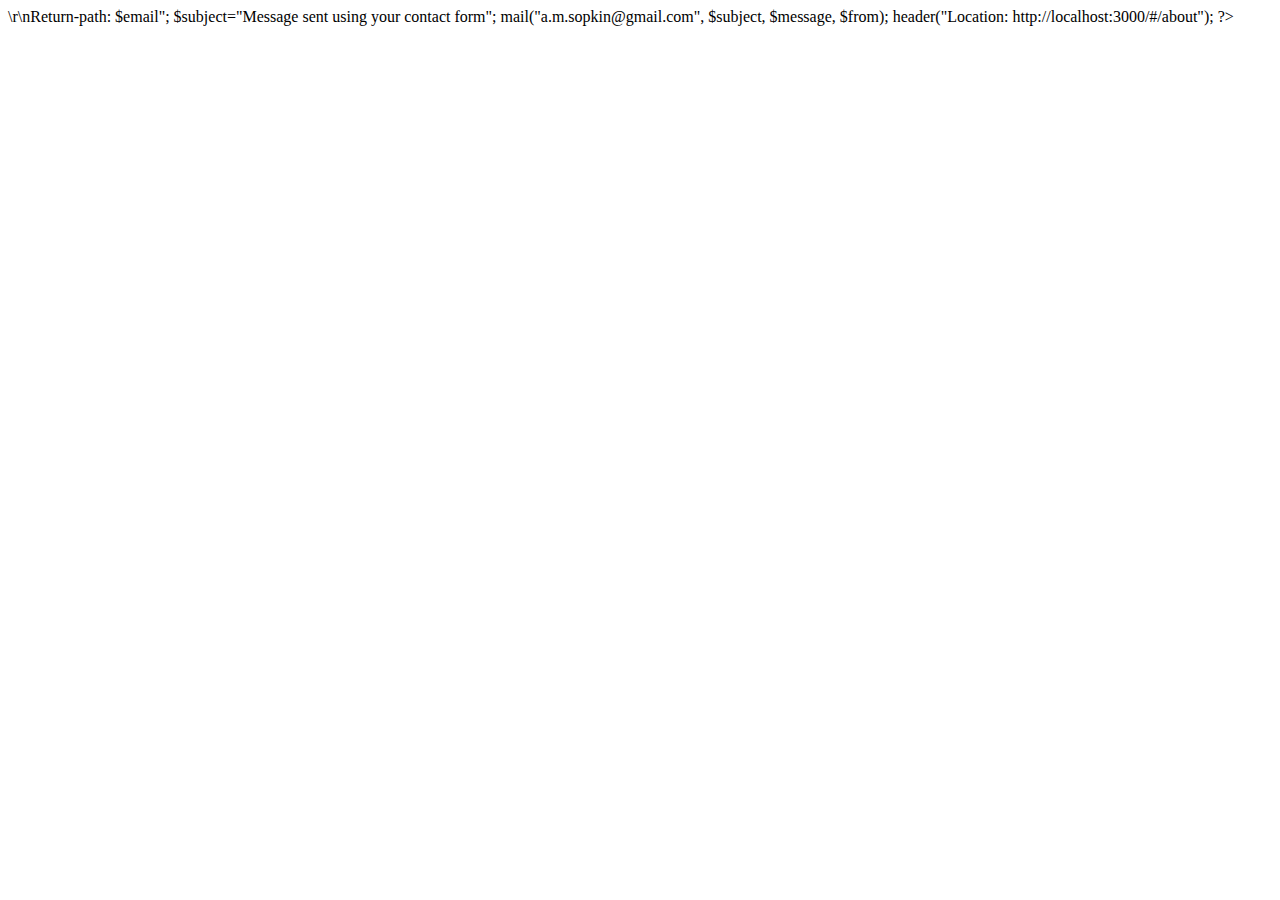
<file: public/lib/feedback.html>
<html>
<head>
<title>My first PHP Page</title>
</head>
<body>
<?php
  $email = $_REQUEST['email'] ;
  $message = $_REQUEST['message'] ;
  $name = $_REQUEST['name'] ;

  $from="From: $name<$email>\r\nReturn-path: $email"; 
        $subject="Message sent using your contact form"; 
        mail("a.m.sopkin@gmail.com", $subject, $message, $from);
        
        header("Location: http://localhost:3000/#/about");
?>
</body>
</html>
</file>
